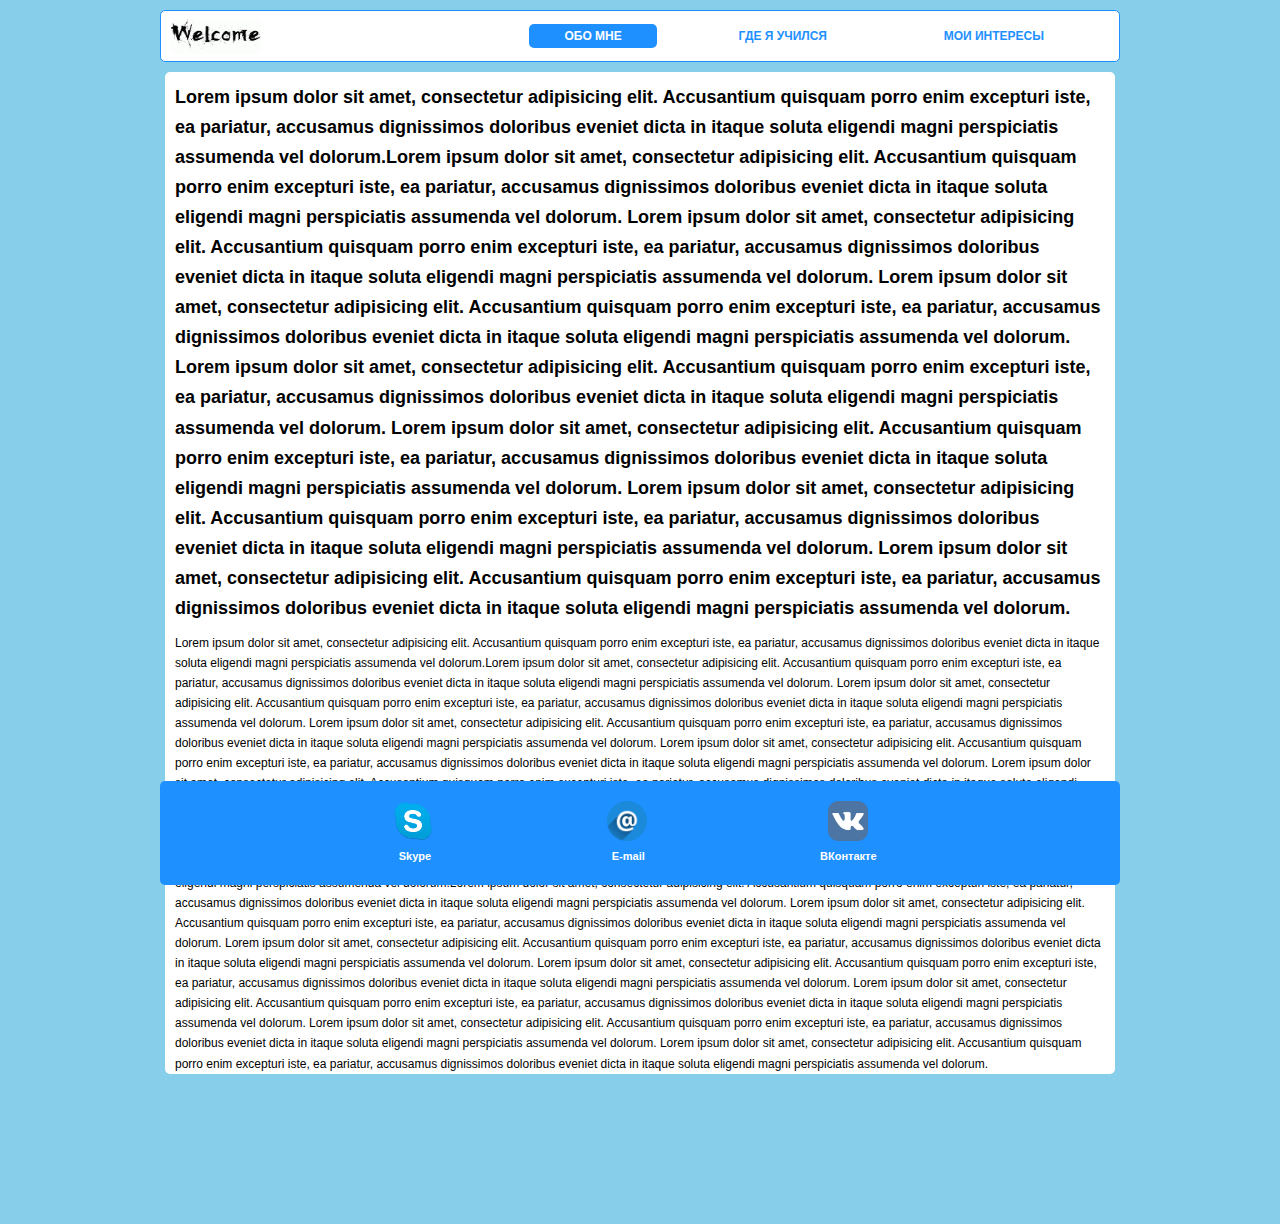
<file: index.html>
<!DOCTYPE html>
<html>
<head>
  <meta charset="UTF-8">
  <!--<link href="css/normalize.css" rel="stylesheet">-->
  <link href="css/main.css" rel="stylesheet">
  <title>Обо мне</title>
  <link rel="shortcut icon" href="D.ico" type="image/x-icon">
</head>

<body>
  
  <div class="wrapper">
  	<header>
  		<h1><a href="index.html"><img src="img/welcome.gif" width="90"></a></h1>
  		<nav>
  			<ul>
   				<li><a href="interesing.html" title="Чем я интересуюсь">Мои интересы</a></li>		
  				<li><a href="learn.html" title="Моё обучение">Где я учился</a></li>
  				<li class="current"><a href="index.html" title="Обо мне">Обо мне</a></li>
  			</ul>
  		</nav>
  	</header>  	
  </div>

  <div class="content">
    <h2>Lorem ipsum dolor sit amet, consectetur adipisicing elit. Accusantium quisquam porro enim excepturi iste, ea pariatur, accusamus dignissimos doloribus eveniet dicta in itaque soluta eligendi magni perspiciatis assumenda vel dolorum.Lorem ipsum dolor sit amet, consectetur adipisicing elit. Accusantium quisquam porro enim excepturi iste, ea pariatur, accusamus dignissimos doloribus eveniet dicta in itaque soluta eligendi magni perspiciatis assumenda vel dolorum.
    Lorem ipsum dolor sit amet, consectetur adipisicing elit. Accusantium quisquam porro enim excepturi iste, ea pariatur, accusamus dignissimos doloribus eveniet dicta in itaque soluta eligendi magni perspiciatis assumenda vel dolorum.
    Lorem ipsum dolor sit amet, consectetur adipisicing elit. Accusantium quisquam porro enim excepturi iste, ea pariatur, accusamus dignissimos doloribus eveniet dicta in itaque soluta eligendi magni perspiciatis assumenda vel dolorum.
    Lorem ipsum dolor sit amet, consectetur adipisicing elit. Accusantium quisquam porro enim excepturi iste, ea pariatur, accusamus dignissimos doloribus eveniet dicta in itaque soluta eligendi magni perspiciatis assumenda vel dolorum.
    Lorem ipsum dolor sit amet, consectetur adipisicing elit. Accusantium quisquam porro enim excepturi iste, ea pariatur, accusamus dignissimos doloribus eveniet dicta in itaque soluta eligendi magni perspiciatis assumenda vel dolorum.
    Lorem ipsum dolor sit amet, consectetur adipisicing elit. Accusantium quisquam porro enim excepturi iste, ea pariatur, accusamus dignissimos doloribus eveniet dicta in itaque soluta eligendi magni perspiciatis assumenda vel dolorum.
    Lorem ipsum dolor sit amet, consectetur adipisicing elit. Accusantium quisquam porro enim excepturi iste, ea pariatur, accusamus dignissimos doloribus eveniet dicta in itaque soluta eligendi magni perspiciatis assumenda vel dolorum.</h2>
    <p>Lorem ipsum dolor sit amet, consectetur adipisicing elit. Accusantium quisquam porro enim excepturi iste, ea pariatur, accusamus dignissimos doloribus eveniet dicta in itaque soluta eligendi magni perspiciatis assumenda vel dolorum.Lorem ipsum dolor sit amet, consectetur adipisicing elit. Accusantium quisquam porro enim excepturi iste, ea pariatur, accusamus dignissimos doloribus eveniet dicta in itaque soluta eligendi magni perspiciatis assumenda vel dolorum.
    Lorem ipsum dolor sit amet, consectetur adipisicing elit. Accusantium quisquam porro enim excepturi iste, ea pariatur, accusamus dignissimos doloribus eveniet dicta in itaque soluta eligendi magni perspiciatis assumenda vel dolorum.
    Lorem ipsum dolor sit amet, consectetur adipisicing elit. Accusantium quisquam porro enim excepturi iste, ea pariatur, accusamus dignissimos doloribus eveniet dicta in itaque soluta eligendi magni perspiciatis assumenda vel dolorum.
    Lorem ipsum dolor sit amet, consectetur adipisicing elit. Accusantium quisquam porro enim excepturi iste, ea pariatur, accusamus dignissimos doloribus eveniet dicta in itaque soluta eligendi magni perspiciatis assumenda vel dolorum.
    Lorem ipsum dolor sit amet, consectetur adipisicing elit. Accusantium quisquam porro enim excepturi iste, ea pariatur, accusamus dignissimos doloribus eveniet dicta in itaque soluta eligendi magni perspiciatis assumenda vel dolorum.
    Lorem ipsum dolor sit amet, consectetur adipisicing elit. Accusantium quisquam porro enim excepturi iste, ea pariatur, accusamus dignissimos doloribus eveniet dicta in itaque soluta eligendi magni perspiciatis assumenda vel dolorum.
    Lorem ipsum dolor sit amet, consectetur adipisicing elit. Accusantium quisquam porro enim excepturi iste, ea pariatur, accusamus dignissimos doloribus eveniet dicta in itaque soluta eligendi magni perspiciatis assumenda vel dolorum.Lorem ipsum dolor sit amet, consectetur adipisicing elit. Accusantium quisquam porro enim excepturi iste, ea pariatur, accusamus dignissimos doloribus eveniet dicta in itaque soluta eligendi magni perspiciatis assumenda vel dolorum.Lorem ipsum dolor sit amet, consectetur adipisicing elit. Accusantium quisquam porro enim excepturi iste, ea pariatur, accusamus dignissimos doloribus eveniet dicta in itaque soluta eligendi magni perspiciatis assumenda vel dolorum.
    Lorem ipsum dolor sit amet, consectetur adipisicing elit. Accusantium quisquam porro enim excepturi iste, ea pariatur, accusamus dignissimos doloribus eveniet dicta in itaque soluta eligendi magni perspiciatis assumenda vel dolorum.
    Lorem ipsum dolor sit amet, consectetur adipisicing elit. Accusantium quisquam porro enim excepturi iste, ea pariatur, accusamus dignissimos doloribus eveniet dicta in itaque soluta eligendi magni perspiciatis assumenda vel dolorum.
    Lorem ipsum dolor sit amet, consectetur adipisicing elit. Accusantium quisquam porro enim excepturi iste, ea pariatur, accusamus dignissimos doloribus eveniet dicta in itaque soluta eligendi magni perspiciatis assumenda vel dolorum.
    Lorem ipsum dolor sit amet, consectetur adipisicing elit. Accusantium quisquam porro enim excepturi iste, ea pariatur, accusamus dignissimos doloribus eveniet dicta in itaque soluta eligendi magni perspiciatis assumenda vel dolorum.
    Lorem ipsum dolor sit amet, consectetur adipisicing elit. Accusantium quisquam porro enim excepturi iste, ea pariatur, accusamus dignissimos doloribus eveniet dicta in itaque soluta eligendi magni perspiciatis assumenda vel dolorum.
    Lorem ipsum dolor sit amet, consectetur adipisicing elit. Accusantium quisquam porro enim excepturi iste, ea pariatur, accusamus dignissimos doloribus eveniet dicta in itaque soluta eligendi magni perspiciatis assumenda vel dolorum.</p>
  </div>

  <ul class="contacts">

	  	<li><a href="skype:daniil06120">
	  			<img src="img/skype.png" width="40">
	  			<h3>&nbspSkype</h3>
	  		</a></li>	
	  	<li><a href="mailto:daniilwerb@mail.ru">
	  			<img src="img/e-mail.png" width="40">
	  			<h3>&nbspE-mail</h3>
	  		</a></li>
	  	<li><a href="http://vk.com/daniiil0612">
	  			<img class="vk" src="img/vk.png" width="40">
	  			<h3>ВКонтакте</h3>
	  		</a></li>
	  	
   </ul>
   
</body>

</html>
</file>
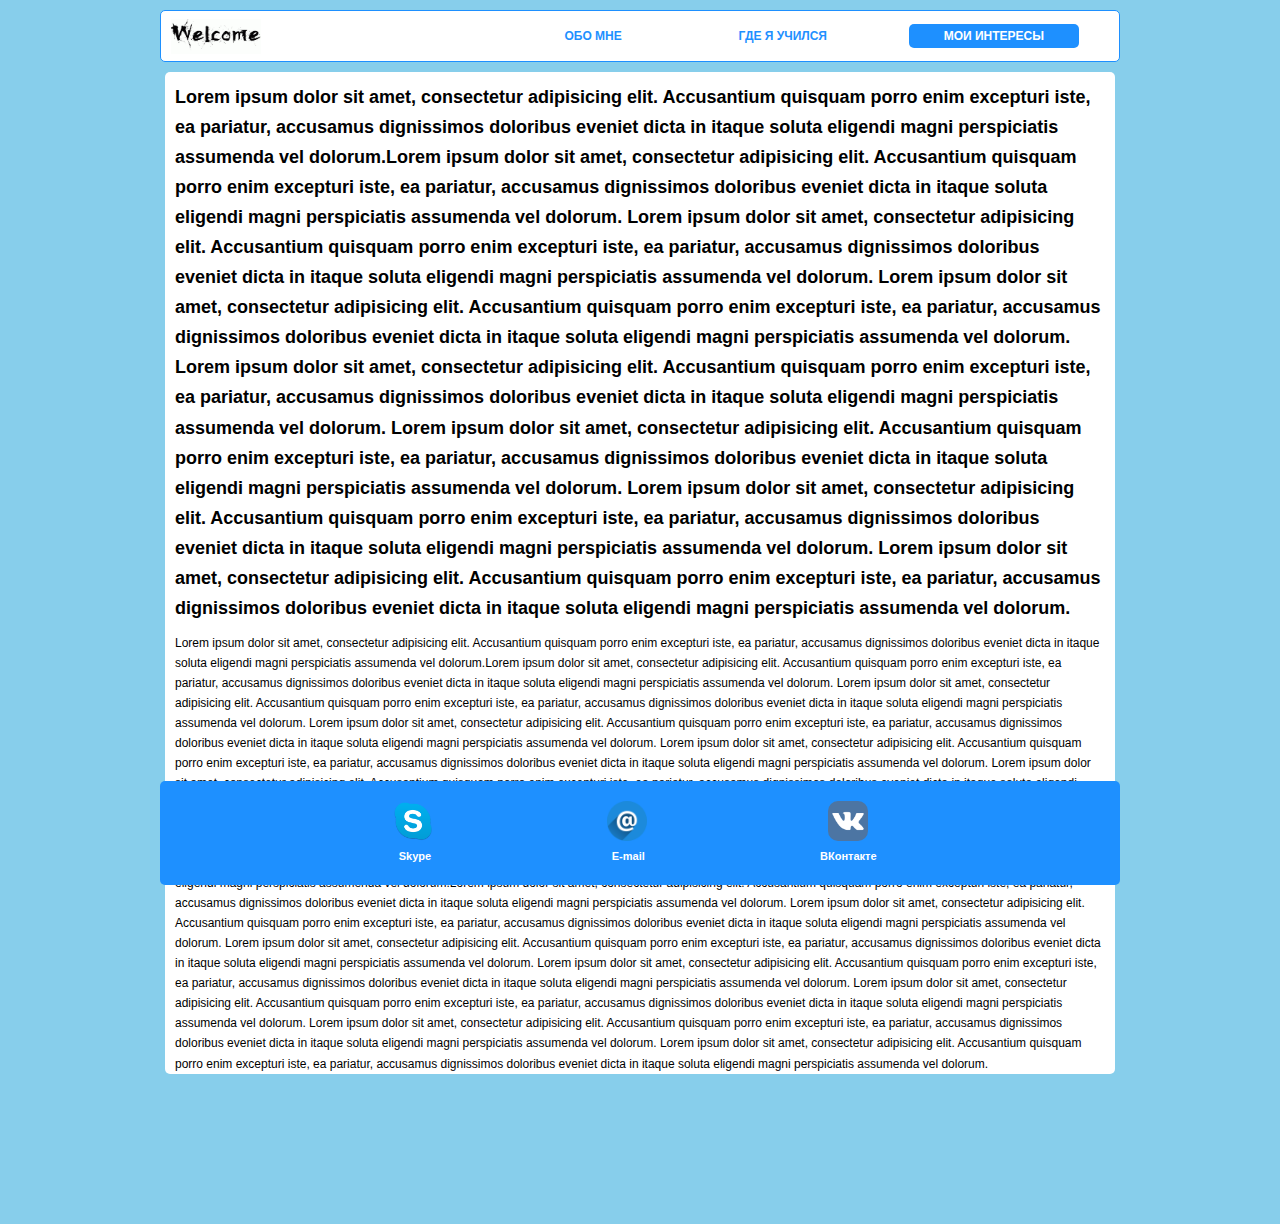
<file: interesing.html>
<!DOCTYPE html>
<html>
<head>
  <meta charset="UTF-8">
  <!--<link href="css/normalize.css" rel="stylesheet">-->
  <link href="css/main.css" rel="stylesheet">
  <title>Обо мне</title>
  <link rel="shortcut icon" href="D.ico" type="image/x-icon">
</head>

<body>
  
  <div class="wrapper">
  	<header>
  		<h1><a href="index.html"><img src="img/welcome.gif" width="90"></a></h1>
  		<nav>
  			<ul>
   				<li class="current"><a href="interesing.html" title="Чем я интересуюсь">Мои интересы</a></li>		
  				<li><a href="learn.html" title="Моё обучение">Где я учился</a></li>
  				<li><a href="index.html" title="Обо мне">Обо мне</a></li>
  			</ul>
  		</nav>
  	</header>  	
  </div>

  <div class="content">
    <h2>Lorem ipsum dolor sit amet, consectetur adipisicing elit. Accusantium quisquam porro enim excepturi iste, ea pariatur, accusamus dignissimos doloribus eveniet dicta in itaque soluta eligendi magni perspiciatis assumenda vel dolorum.Lorem ipsum dolor sit amet, consectetur adipisicing elit. Accusantium quisquam porro enim excepturi iste, ea pariatur, accusamus dignissimos doloribus eveniet dicta in itaque soluta eligendi magni perspiciatis assumenda vel dolorum.
    Lorem ipsum dolor sit amet, consectetur adipisicing elit. Accusantium quisquam porro enim excepturi iste, ea pariatur, accusamus dignissimos doloribus eveniet dicta in itaque soluta eligendi magni perspiciatis assumenda vel dolorum.
    Lorem ipsum dolor sit amet, consectetur adipisicing elit. Accusantium quisquam porro enim excepturi iste, ea pariatur, accusamus dignissimos doloribus eveniet dicta in itaque soluta eligendi magni perspiciatis assumenda vel dolorum.
    Lorem ipsum dolor sit amet, consectetur adipisicing elit. Accusantium quisquam porro enim excepturi iste, ea pariatur, accusamus dignissimos doloribus eveniet dicta in itaque soluta eligendi magni perspiciatis assumenda vel dolorum.
    Lorem ipsum dolor sit amet, consectetur adipisicing elit. Accusantium quisquam porro enim excepturi iste, ea pariatur, accusamus dignissimos doloribus eveniet dicta in itaque soluta eligendi magni perspiciatis assumenda vel dolorum.
    Lorem ipsum dolor sit amet, consectetur adipisicing elit. Accusantium quisquam porro enim excepturi iste, ea pariatur, accusamus dignissimos doloribus eveniet dicta in itaque soluta eligendi magni perspiciatis assumenda vel dolorum.
    Lorem ipsum dolor sit amet, consectetur adipisicing elit. Accusantium quisquam porro enim excepturi iste, ea pariatur, accusamus dignissimos doloribus eveniet dicta in itaque soluta eligendi magni perspiciatis assumenda vel dolorum.</h2>
    <p>Lorem ipsum dolor sit amet, consectetur adipisicing elit. Accusantium quisquam porro enim excepturi iste, ea pariatur, accusamus dignissimos doloribus eveniet dicta in itaque soluta eligendi magni perspiciatis assumenda vel dolorum.Lorem ipsum dolor sit amet, consectetur adipisicing elit. Accusantium quisquam porro enim excepturi iste, ea pariatur, accusamus dignissimos doloribus eveniet dicta in itaque soluta eligendi magni perspiciatis assumenda vel dolorum.
    Lorem ipsum dolor sit amet, consectetur adipisicing elit. Accusantium quisquam porro enim excepturi iste, ea pariatur, accusamus dignissimos doloribus eveniet dicta in itaque soluta eligendi magni perspiciatis assumenda vel dolorum.
    Lorem ipsum dolor sit amet, consectetur adipisicing elit. Accusantium quisquam porro enim excepturi iste, ea pariatur, accusamus dignissimos doloribus eveniet dicta in itaque soluta eligendi magni perspiciatis assumenda vel dolorum.
    Lorem ipsum dolor sit amet, consectetur adipisicing elit. Accusantium quisquam porro enim excepturi iste, ea pariatur, accusamus dignissimos doloribus eveniet dicta in itaque soluta eligendi magni perspiciatis assumenda vel dolorum.
    Lorem ipsum dolor sit amet, consectetur adipisicing elit. Accusantium quisquam porro enim excepturi iste, ea pariatur, accusamus dignissimos doloribus eveniet dicta in itaque soluta eligendi magni perspiciatis assumenda vel dolorum.
    Lorem ipsum dolor sit amet, consectetur adipisicing elit. Accusantium quisquam porro enim excepturi iste, ea pariatur, accusamus dignissimos doloribus eveniet dicta in itaque soluta eligendi magni perspiciatis assumenda vel dolorum.
    Lorem ipsum dolor sit amet, consectetur adipisicing elit. Accusantium quisquam porro enim excepturi iste, ea pariatur, accusamus dignissimos doloribus eveniet dicta in itaque soluta eligendi magni perspiciatis assumenda vel dolorum.Lorem ipsum dolor sit amet, consectetur adipisicing elit. Accusantium quisquam porro enim excepturi iste, ea pariatur, accusamus dignissimos doloribus eveniet dicta in itaque soluta eligendi magni perspiciatis assumenda vel dolorum.Lorem ipsum dolor sit amet, consectetur adipisicing elit. Accusantium quisquam porro enim excepturi iste, ea pariatur, accusamus dignissimos doloribus eveniet dicta in itaque soluta eligendi magni perspiciatis assumenda vel dolorum.
    Lorem ipsum dolor sit amet, consectetur adipisicing elit. Accusantium quisquam porro enim excepturi iste, ea pariatur, accusamus dignissimos doloribus eveniet dicta in itaque soluta eligendi magni perspiciatis assumenda vel dolorum.
    Lorem ipsum dolor sit amet, consectetur adipisicing elit. Accusantium quisquam porro enim excepturi iste, ea pariatur, accusamus dignissimos doloribus eveniet dicta in itaque soluta eligendi magni perspiciatis assumenda vel dolorum.
    Lorem ipsum dolor sit amet, consectetur adipisicing elit. Accusantium quisquam porro enim excepturi iste, ea pariatur, accusamus dignissimos doloribus eveniet dicta in itaque soluta eligendi magni perspiciatis assumenda vel dolorum.
    Lorem ipsum dolor sit amet, consectetur adipisicing elit. Accusantium quisquam porro enim excepturi iste, ea pariatur, accusamus dignissimos doloribus eveniet dicta in itaque soluta eligendi magni perspiciatis assumenda vel dolorum.
    Lorem ipsum dolor sit amet, consectetur adipisicing elit. Accusantium quisquam porro enim excepturi iste, ea pariatur, accusamus dignissimos doloribus eveniet dicta in itaque soluta eligendi magni perspiciatis assumenda vel dolorum.
    Lorem ipsum dolor sit amet, consectetur adipisicing elit. Accusantium quisquam porro enim excepturi iste, ea pariatur, accusamus dignissimos doloribus eveniet dicta in itaque soluta eligendi magni perspiciatis assumenda vel dolorum.</p>
  </div>

  <ul class="contacts">

	  	<li><a href="skype:daniil06120">
	  			<img src="img/skype.png" width="40">
	  			<h3>&nbspSkype</h3>
	  		</a></li>	
	  	<li><a href="mailto:daniilwerb@mail.ru">
	  			<img src="img/e-mail.png" width="40">
	  			<h3>&nbspE-mail</h3>
	  		</a></li>
	  	<li><a href="http://vk.com/daniiil0612">
	  			<img class="vk" src="img/vk.png" width="40">
	  			<h3>ВКонтакте</h3>
	  		</a></li>
	  	
   </ul>
   
</body>

</html>
</file>
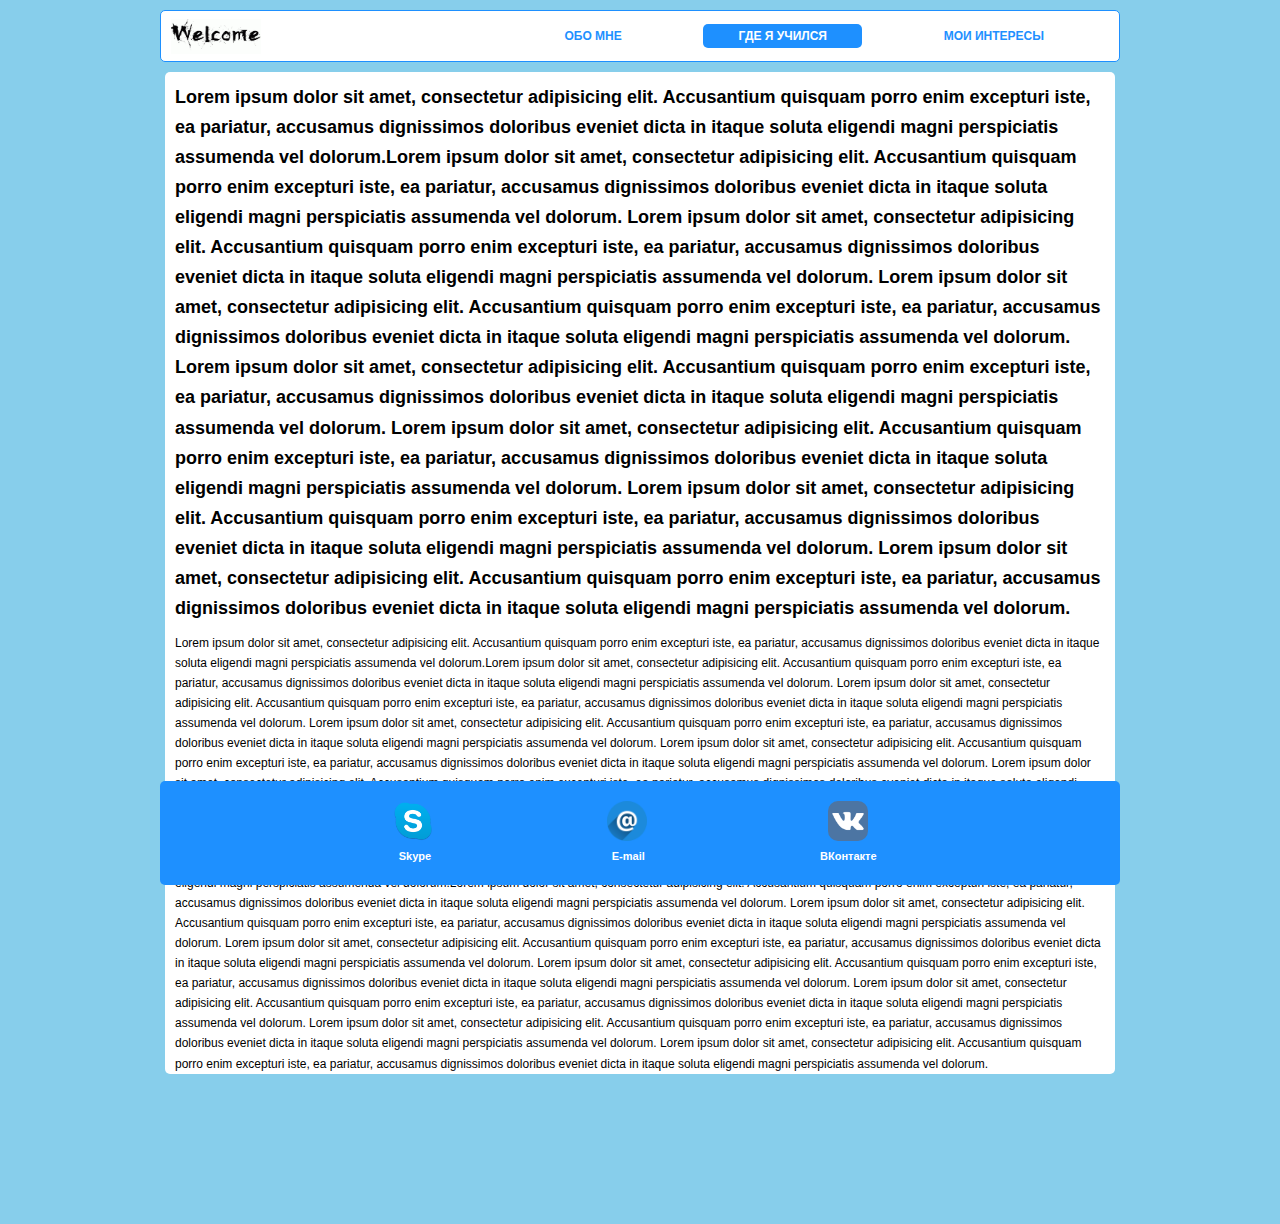
<file: learn.html>
<!DOCTYPE html>
<html>
<head>
  <meta charset="UTF-8">
  <!--<link href="css/normalize.css" rel="stylesheet">-->
  <link href="css/main.css" rel="stylesheet">
  <title>Обо мне</title>
  <link rel="shortcut icon" href="D.ico" type="image/x-icon">
</head>

<body>
  
  <div class="wrapper">
  	<header>
  		<h1><a href="index.html"><img src="img/welcome.gif" width="90"></a></h1>
  		<nav>
  			<ul>
   				<li><a href="interesing.html" title="Чем я интересуюсь">Мои интересы</a></li>		
  				<li class="current"><a href="learn.html" title="Моё обучение">Где я учился</a></li>
  				<li><a href="index.html" title="Обо мне">Обо мне</a></li>
  			</ul>
  		</nav>
  	</header>  	
  </div>

  <div class="content">
    <h2>Lorem ipsum dolor sit amet, consectetur adipisicing elit. Accusantium quisquam porro enim excepturi iste, ea pariatur, accusamus dignissimos doloribus eveniet dicta in itaque soluta eligendi magni perspiciatis assumenda vel dolorum.Lorem ipsum dolor sit amet, consectetur adipisicing elit. Accusantium quisquam porro enim excepturi iste, ea pariatur, accusamus dignissimos doloribus eveniet dicta in itaque soluta eligendi magni perspiciatis assumenda vel dolorum.
    Lorem ipsum dolor sit amet, consectetur adipisicing elit. Accusantium quisquam porro enim excepturi iste, ea pariatur, accusamus dignissimos doloribus eveniet dicta in itaque soluta eligendi magni perspiciatis assumenda vel dolorum.
    Lorem ipsum dolor sit amet, consectetur adipisicing elit. Accusantium quisquam porro enim excepturi iste, ea pariatur, accusamus dignissimos doloribus eveniet dicta in itaque soluta eligendi magni perspiciatis assumenda vel dolorum.
    Lorem ipsum dolor sit amet, consectetur adipisicing elit. Accusantium quisquam porro enim excepturi iste, ea pariatur, accusamus dignissimos doloribus eveniet dicta in itaque soluta eligendi magni perspiciatis assumenda vel dolorum.
    Lorem ipsum dolor sit amet, consectetur adipisicing elit. Accusantium quisquam porro enim excepturi iste, ea pariatur, accusamus dignissimos doloribus eveniet dicta in itaque soluta eligendi magni perspiciatis assumenda vel dolorum.
    Lorem ipsum dolor sit amet, consectetur adipisicing elit. Accusantium quisquam porro enim excepturi iste, ea pariatur, accusamus dignissimos doloribus eveniet dicta in itaque soluta eligendi magni perspiciatis assumenda vel dolorum.
    Lorem ipsum dolor sit amet, consectetur adipisicing elit. Accusantium quisquam porro enim excepturi iste, ea pariatur, accusamus dignissimos doloribus eveniet dicta in itaque soluta eligendi magni perspiciatis assumenda vel dolorum.</h2>
    <p>Lorem ipsum dolor sit amet, consectetur adipisicing elit. Accusantium quisquam porro enim excepturi iste, ea pariatur, accusamus dignissimos doloribus eveniet dicta in itaque soluta eligendi magni perspiciatis assumenda vel dolorum.Lorem ipsum dolor sit amet, consectetur adipisicing elit. Accusantium quisquam porro enim excepturi iste, ea pariatur, accusamus dignissimos doloribus eveniet dicta in itaque soluta eligendi magni perspiciatis assumenda vel dolorum.
    Lorem ipsum dolor sit amet, consectetur adipisicing elit. Accusantium quisquam porro enim excepturi iste, ea pariatur, accusamus dignissimos doloribus eveniet dicta in itaque soluta eligendi magni perspiciatis assumenda vel dolorum.
    Lorem ipsum dolor sit amet, consectetur adipisicing elit. Accusantium quisquam porro enim excepturi iste, ea pariatur, accusamus dignissimos doloribus eveniet dicta in itaque soluta eligendi magni perspiciatis assumenda vel dolorum.
    Lorem ipsum dolor sit amet, consectetur adipisicing elit. Accusantium quisquam porro enim excepturi iste, ea pariatur, accusamus dignissimos doloribus eveniet dicta in itaque soluta eligendi magni perspiciatis assumenda vel dolorum.
    Lorem ipsum dolor sit amet, consectetur adipisicing elit. Accusantium quisquam porro enim excepturi iste, ea pariatur, accusamus dignissimos doloribus eveniet dicta in itaque soluta eligendi magni perspiciatis assumenda vel dolorum.
    Lorem ipsum dolor sit amet, consectetur adipisicing elit. Accusantium quisquam porro enim excepturi iste, ea pariatur, accusamus dignissimos doloribus eveniet dicta in itaque soluta eligendi magni perspiciatis assumenda vel dolorum.
    Lorem ipsum dolor sit amet, consectetur adipisicing elit. Accusantium quisquam porro enim excepturi iste, ea pariatur, accusamus dignissimos doloribus eveniet dicta in itaque soluta eligendi magni perspiciatis assumenda vel dolorum.Lorem ipsum dolor sit amet, consectetur adipisicing elit. Accusantium quisquam porro enim excepturi iste, ea pariatur, accusamus dignissimos doloribus eveniet dicta in itaque soluta eligendi magni perspiciatis assumenda vel dolorum.Lorem ipsum dolor sit amet, consectetur adipisicing elit. Accusantium quisquam porro enim excepturi iste, ea pariatur, accusamus dignissimos doloribus eveniet dicta in itaque soluta eligendi magni perspiciatis assumenda vel dolorum.
    Lorem ipsum dolor sit amet, consectetur adipisicing elit. Accusantium quisquam porro enim excepturi iste, ea pariatur, accusamus dignissimos doloribus eveniet dicta in itaque soluta eligendi magni perspiciatis assumenda vel dolorum.
    Lorem ipsum dolor sit amet, consectetur adipisicing elit. Accusantium quisquam porro enim excepturi iste, ea pariatur, accusamus dignissimos doloribus eveniet dicta in itaque soluta eligendi magni perspiciatis assumenda vel dolorum.
    Lorem ipsum dolor sit amet, consectetur adipisicing elit. Accusantium quisquam porro enim excepturi iste, ea pariatur, accusamus dignissimos doloribus eveniet dicta in itaque soluta eligendi magni perspiciatis assumenda vel dolorum.
    Lorem ipsum dolor sit amet, consectetur adipisicing elit. Accusantium quisquam porro enim excepturi iste, ea pariatur, accusamus dignissimos doloribus eveniet dicta in itaque soluta eligendi magni perspiciatis assumenda vel dolorum.
    Lorem ipsum dolor sit amet, consectetur adipisicing elit. Accusantium quisquam porro enim excepturi iste, ea pariatur, accusamus dignissimos doloribus eveniet dicta in itaque soluta eligendi magni perspiciatis assumenda vel dolorum.
    Lorem ipsum dolor sit amet, consectetur adipisicing elit. Accusantium quisquam porro enim excepturi iste, ea pariatur, accusamus dignissimos doloribus eveniet dicta in itaque soluta eligendi magni perspiciatis assumenda vel dolorum.</p>
  </div>

  <ul class="contacts">

	  	<li><a href="skype:daniil06120">
	  			<img src="img/skype.png" width="40">
	  			<h3>&nbspSkype</h3>
	  		</a></li>	
	  	<li><a href="mailto:daniilwerb@mail.ru">
	  			<img src="img/e-mail.png" width="40">
	  			<h3>&nbspE-mail</h3>
	  		</a></li>
	  	<li><a href="http://vk.com/daniiil0612">
	  			<img class="vk" src="img/vk.png" width="40">
	  			<h3>ВКонтакте</h3>
	  		</a></li>
	  	
   </ul>
   
</body>

</html>
</file>
<file: css/main.css>
*{
  margin: 0;
  padding: 0;
}

ul{
  list-style: none;
}

a{
  text-decoration: none;
}

body{
  background: #87CEEB;
  font:12px/1.67 Arial,Helvetica,sans-serif; 
  padding: 40px,0;
}

.wrapper{
  width: 960px;
  margin: 10px auto;
}

nav{
  float: right;
}

nav li{
  float: right;
  margin: 11pt 30pt 0 5pt ;
}

nav li a{
  color: #1E90FF;
  text-transform: uppercase;
  font-weight: bold;
  padding: 5px 35px;
}

nav li a:hover{
  color: #FFF;
  background: #1E90FF;
  -o-border-radius: 5px;
  -moz-border-radius: 5px;
  -webkit-border-radius: 5px;
  border-radius: 5px;
}

nav li.current a{
  color: #FFF;
  background: #1E90FF;
  -o-border-radius: 5px;
  -moz-border-radius: 5px;
  -webkit-border-radius: 5px;
  border-radius: 5px;
}

.contacts{
  background: #1E90FF;
  padding: 10px 50px;
  width: 860px;
  position: fixed;
  bottom: 0;
  margin: 15px auto;
  right: 0;
  left: 0;
  -o-border-radius: 5px;
  -moz-border-radius: 5px;
  -webkit-border-radius: 5px;
  border-radius: 5px;
  text-align: center;
}

.contacts ul{
  text-align:center;
}

.contacts li{
  display:inline-block;
  margin-right:10px;
  padding: 5px 0 5px 0;
}

.contacts li a:hover{ 
  background: #87CEEB;
  -o-border-radius: 5px;
  -moz-border-radius: 5px;
  -webkit-border-radius: 5px;
  border-radius: 5px;
}

.contacts a{
  display: block;
  padding: 5px 80px;
}

.contacts h3{
  font-size: 11px;
  color: #FFF;
  border-radius: 5px;

}

.contacts:after{
  content: '';
  display: table;
  clear: both;
}

.vk{
  border-radius: 10px;
}

.content{
  background: #fff;
  width: 950px;
  margin: 10px auto;
  margin-bottom: 150px;
  -o-border-radius: 5px;
  -moz-border-radius: 5px;
  -webkit-border-radius: 5px;
  border-radius: 5px;
}

.content h2{
  padding: 10px 10px 0 10px;
}

.content p{
  padding: 10px 10px 0 10px;
}


                         /* HEADER BEGIN */
header{
  background: #fff;
  height: 50px;
  -o-border-radius: 5px;
  -moz-border-radius: 5px;
  -webkit-border-radius: 5px;
  border-radius: 5px;
  border: 1px solid #1E90FF;
}

header h1{
  font:;
  float: left;
  margin: 8px 0 0 10px;
}
                         /* HEADER END */
</file>
